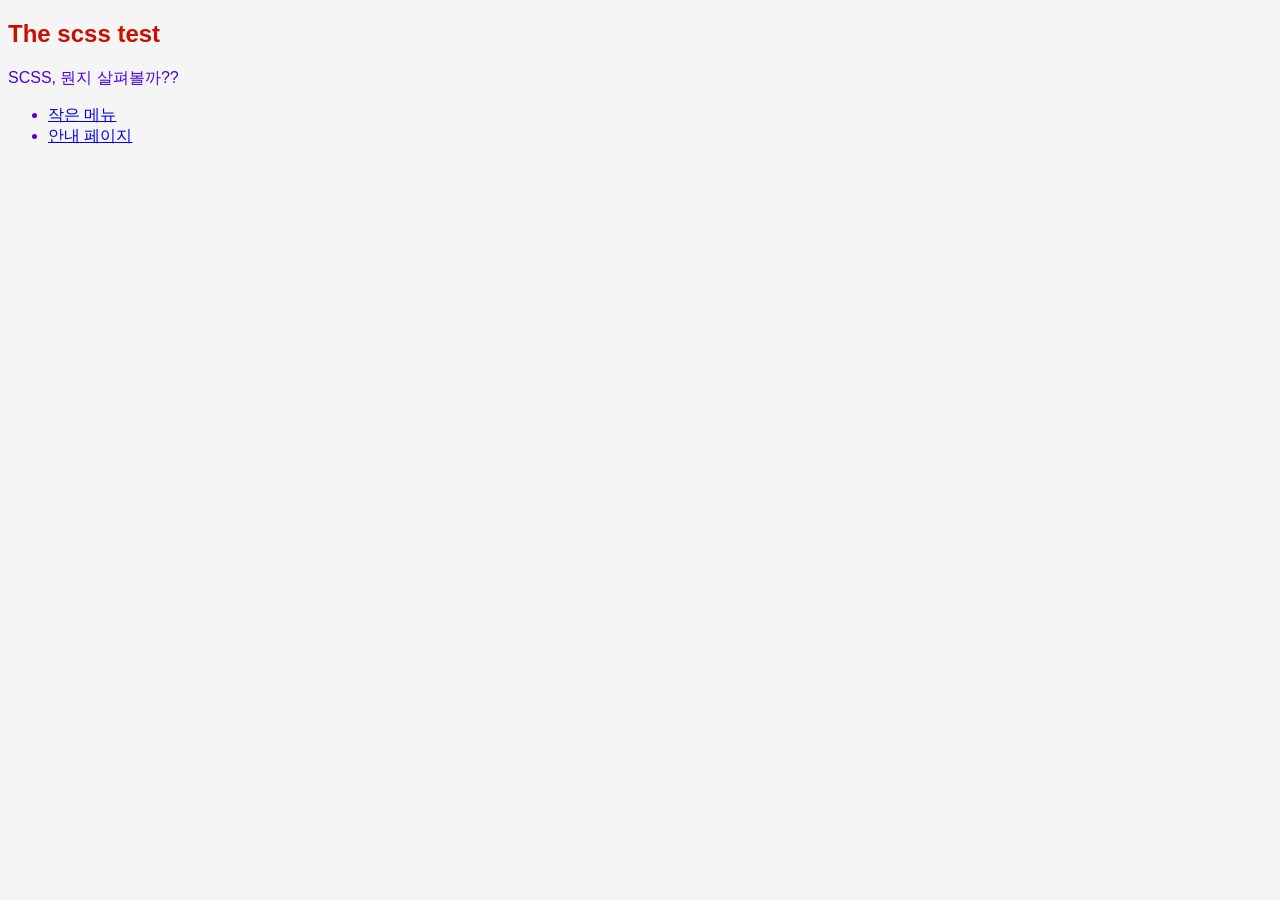
<file: index.html>
<!DOCTYPE html>
<html lang="ko">
    <head>
        <meta charset="utf-8">
        <meta name="viewport" content="user-scalable=no, initial-scale=1.0, maximum-scale=1.0, minimum-scale=1.0, width=device-width, target-densitydpi=medium-dpi" />
        <title>scss test</title>
        <link rel="stylesheet" href="css/mystyle.css">
    </head>
    <body>
        <div class="wrap">
            <h2>The scss test</h2>
            <p>SCSS, 뭔지 살펴볼까??</p>
        </div>
        <ul class="menu_list">
            <li><a href="btn_menu.html">작은 메뉴</a></li>
            <li><a href="open_guide.html">안내 페이지</a></li>
        </ul>
    </body>
</html>
</file>
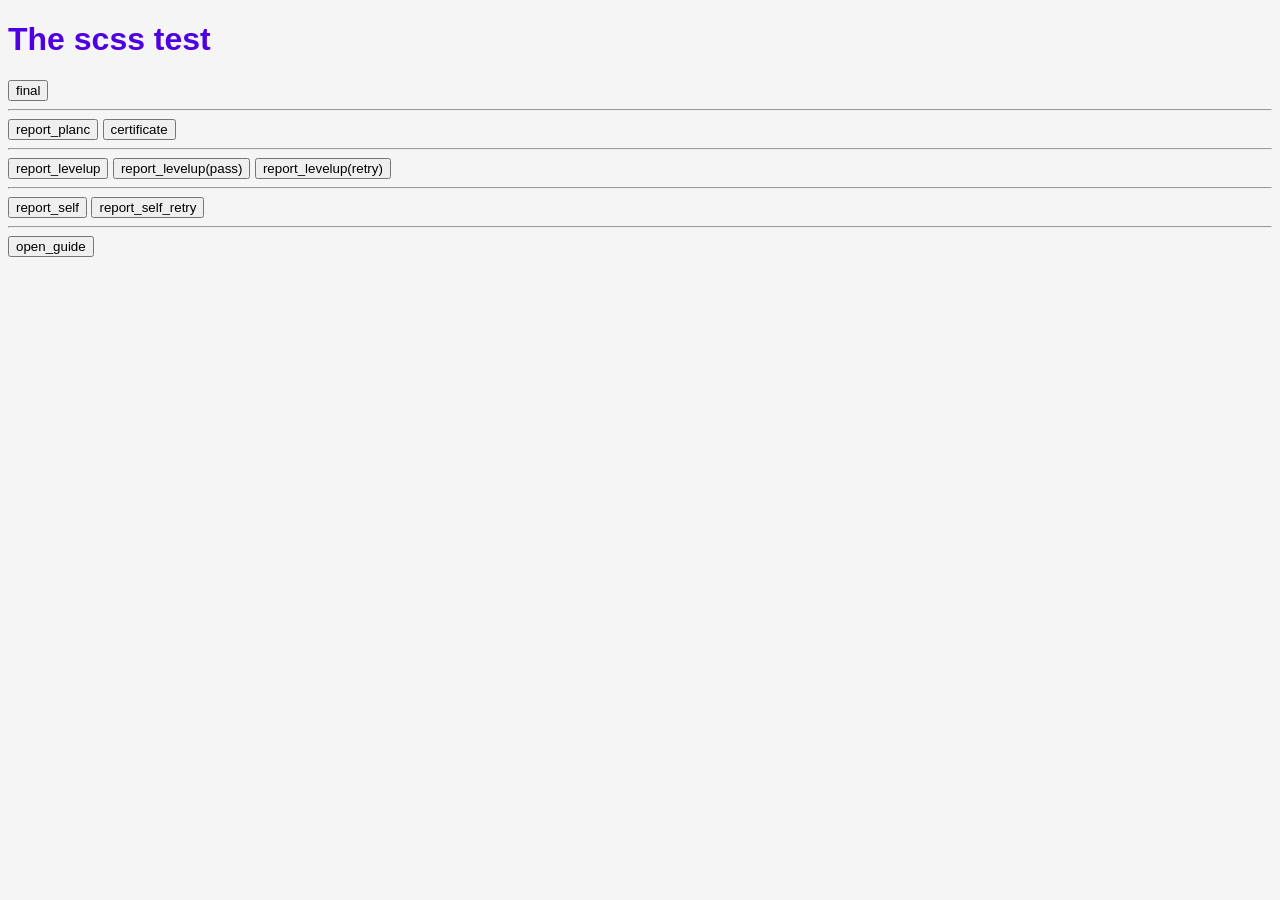
<file: btn_menu.html>
<!DOCTYPE html>
<html lang="ko">
    <head>
        <meta charset="utf-8">
        <meta name="viewport" content="user-scalable=no, initial-scale=1.0, maximum-scale=1.0, minimum-scale=1.0, width=device-width, target-densitydpi=medium-dpi" />
        <title>buttons</title>
        <link rel="stylesheet" href="css/mystyle.css">
    </head>
    <body>
        <div class="wrap">
            <h1>The scss test</h1>
            <button type="button">final</button>
            <hr>
            <button type="button">report_planc</button>
            <button type="button">certificate</button>
            <hr>
            <button type="button">report_levelup</button>
            <button type="button">report_levelup(pass)</button>
            <button type="button">report_levelup(retry)</button>
            <hr>
            <button type="button">report_self</button>
            <button type="button">report_self_retry</button>
            <hr>
            <button type="button">open_guide</button>
        </div>
    </body>
</html>
</file>
<file: css/mystyle.css>
body {
  background-color: #f5f5f5;
  color: #4f00e3;
  font-family: sans-serif;
}

h2 {
  color: rgb(204, 14, 1);
}/*# sourceMappingURL=mystyle.css.map */
</file>
